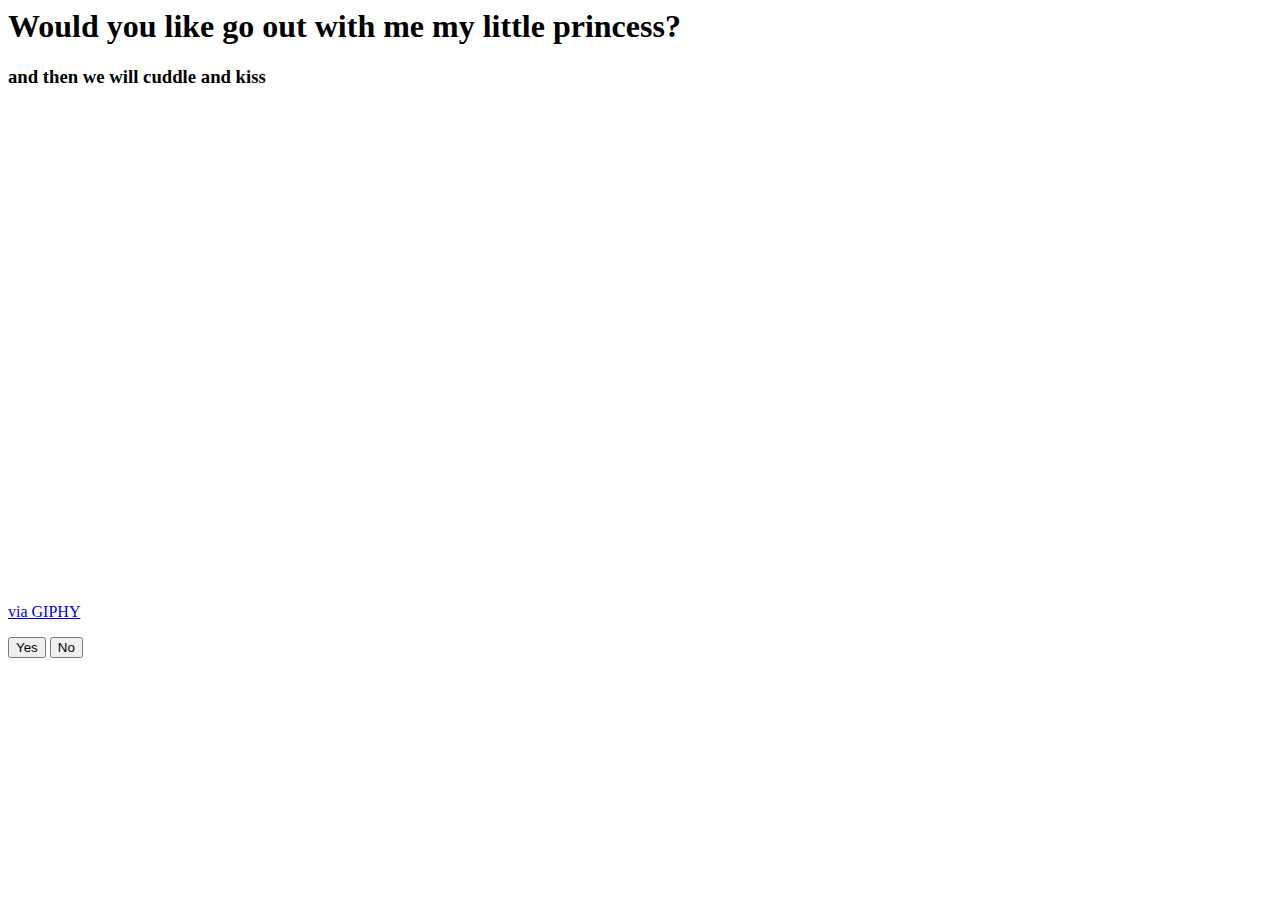
<file: index.html>
<html>
  <head>
    <title>Will you go out with me?</title>
  </head>
  <body>
    <h1>Would you like go out with me my little princess?</h1>
    <h3>and then we will cuddle and kiss</h3>
    <iframe src="https://giphy.com/embed/lOlJWhF8JWrHj8a6m1" width="480" height="480" frameBorder="0" class="giphy-embed" allowFullScreen></iframe><p><a href="https://giphy.com/gifs/buzzfeedanimation-cute-please-puppy-eyes-lOlJWhF8JWrHj8a6m1">via GIPHY</a></p>
    <button id="yes-btn">Yes</button>
    <button id="no-btn">No</button>
    <script>
      var noBtn = document.getElementById("no-btn");
      noBtn.addEventListener("mouseover", function() {
        this.style.position = "absolute";
        this.style.left = Math.random() * window.innerWidth + "px";
        this.style.top = Math.random() * window.innerHeight + "px";
      });
      var yesBtn = document.getElementById("yes-btn");
      yesBtn.addEventListener("click", function() {
        alert("See you tonight! and please call mee");
      });
    </script>
  </body>
</html>
</file>
